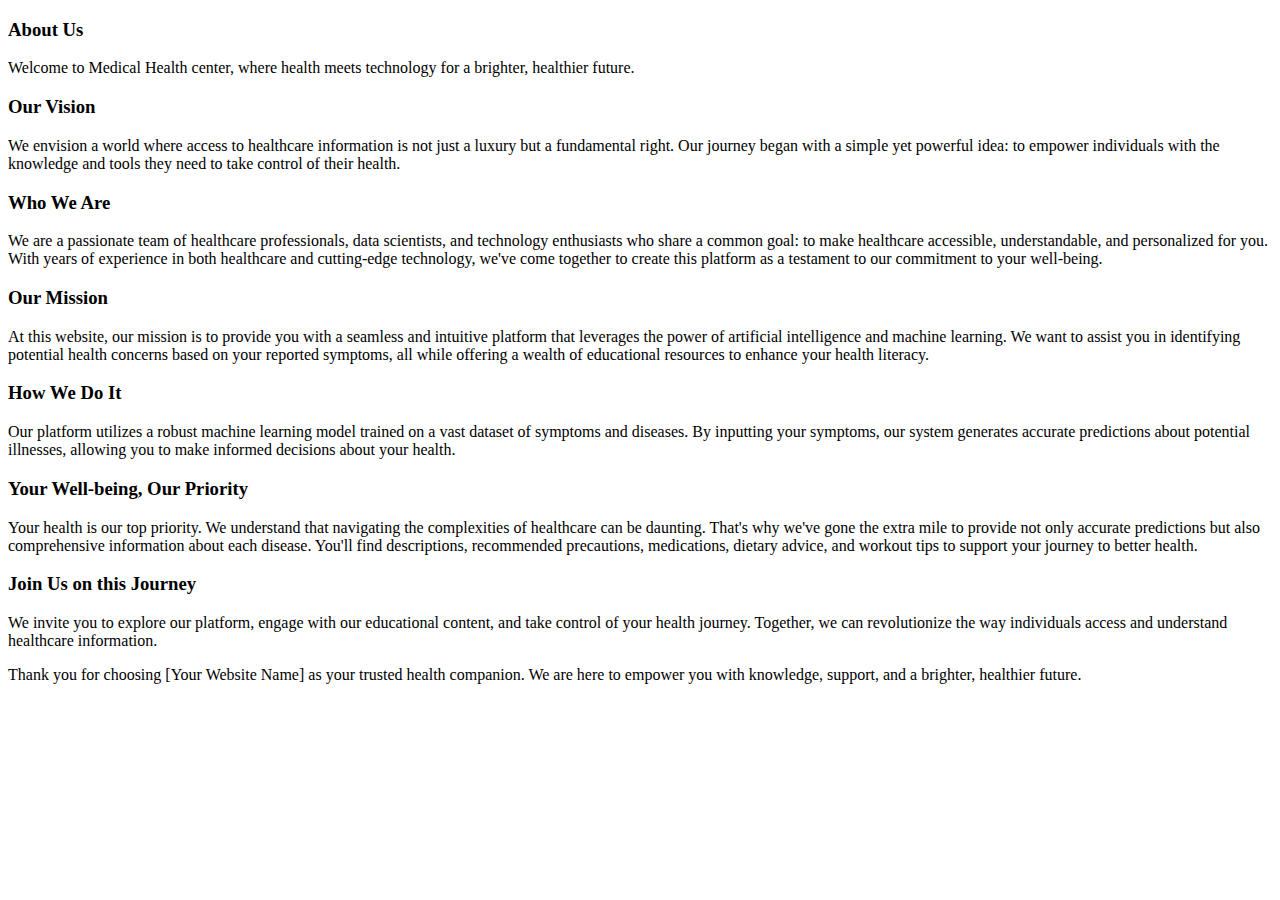
<file: about.html>
<!doctype html>
<html lang="en">
  <head>
    <meta charset="utf-8">
    <meta name="viewport" content="width=device-width, initial-scale=1">
    <title>Bootstrap demo</title>
    <link href="https://cdn.jsdelivr.net/npm/bootstrap@5.3.1/dist/css/bootstrap.min.css" rel="stylesheet" integrity="sha384-4bw+/aepP/YC94hEpVNVgiZdgIC5+VKNBQNGCHeKRQN+PtmoHDEXuppvnDJzQIu9" crossorigin="anonymous">
  </head>
  <body>
    <div class="container my-4 mt-4">


     <h3> About Us</h3>

<p>Welcome to Medical Health center, where health meets technology for a brighter, healthier future.
</p>
<h3>Our Vision</h3>

<p>We envision a world where access to healthcare information is not just a luxury but a fundamental right. Our journey began with a simple yet powerful idea: to empower individuals with the knowledge and tools they need to take control of their health.
</p>
<h3>Who We Are
</h3>
<p>We are a passionate team of healthcare professionals, data scientists, and technology enthusiasts who share a common goal: to make healthcare accessible, understandable, and personalized for you. With years of experience in both healthcare and cutting-edge technology, we've come together to create this platform as a testament to our commitment to your well-being.
</p>
<h3>Our Mission</h3>

<p>At this website, our mission is to provide you with a seamless and intuitive platform that leverages the power of artificial intelligence and machine learning. We want to assist you in identifying potential health concerns based on your reported symptoms, all while offering a wealth of educational resources to enhance your health literacy.
</p>
<h3>How We Do It</h3>

<p>Our platform utilizes a robust machine learning model trained on a vast dataset of symptoms and diseases. By inputting your symptoms, our system generates accurate predictions about potential illnesses, allowing you to make informed decisions about your health.
</p>
<h3>Your Well-being, Our Priority</h3>

<p>Your health is our top priority. We understand that navigating the complexities of healthcare can be daunting. That's why we've gone the extra mile to provide not only accurate predictions but also comprehensive information about each disease. You'll find descriptions, recommended precautions, medications, dietary advice, and workout tips to support your journey to better health.
</p>
<h3>Join Us on this Journey
</h3>
<p>We invite you to explore our platform, engage with our educational content, and take control of your health journey. Together, we can revolutionize the way individuals access and understand healthcare information.
</p>
<p>Thank you for choosing [Your Website Name] as your trusted health companion. We are here to empower you with knowledge, support, and a brighter, healthier future.
</p>

    </div>
    <script src="https://cdn.jsdelivr.net/npm/bootstrap@5.3.1/dist/js/bootstrap.bundle.min.js" integrity="sha384-HwwvtgBNo3bZJJLYd8oVXjrBZt8cqVSpeBNS5n7C8IVInixGAoxmnlMuBnhbgrkm" crossorigin="anonymous"></script>
  </body>
</html>
</file>
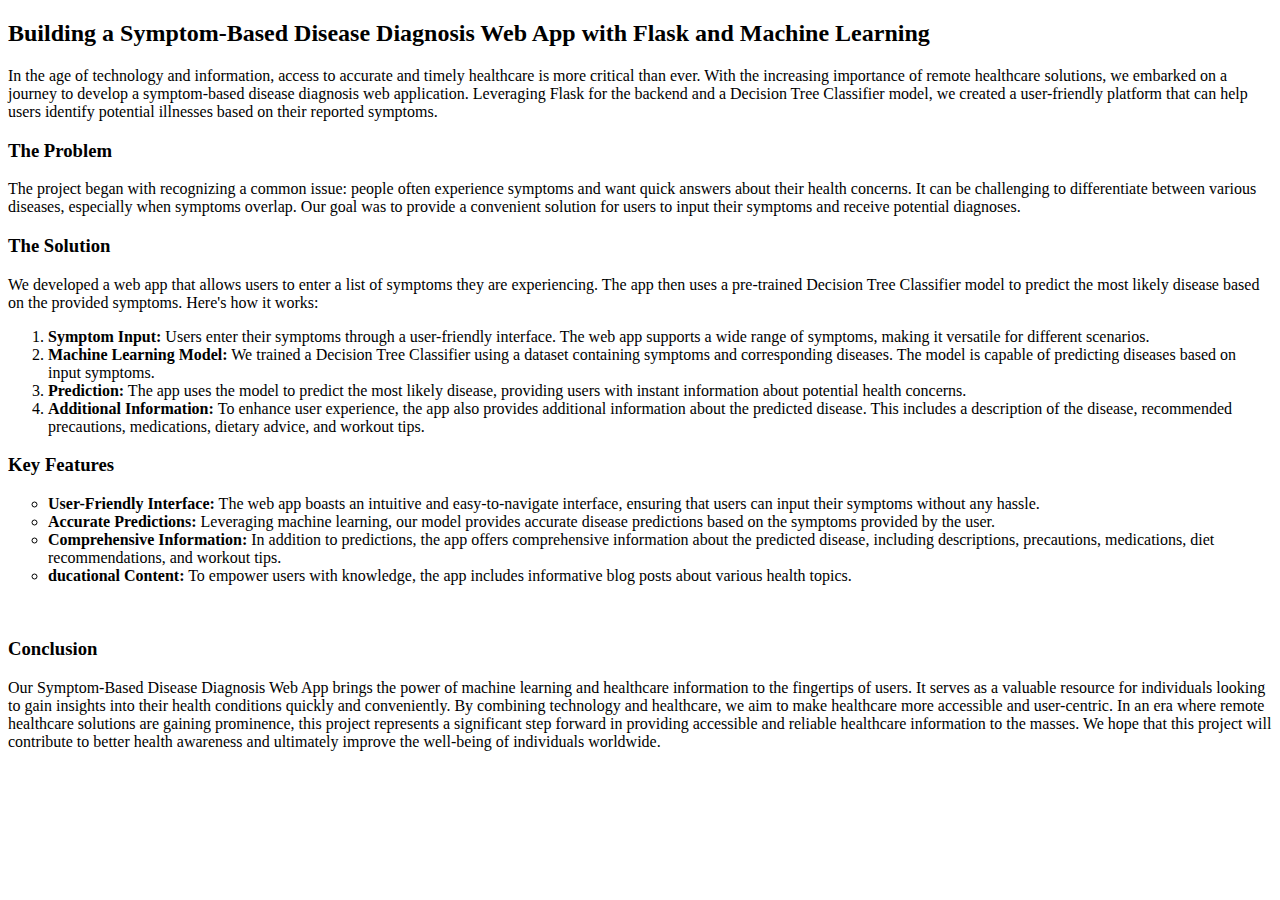
<file: blog.html>
<!doctype html>
<html lang="en">
  <head>
    <meta charset="utf-8">
    <meta name="viewport" content="width=device-width, initial-scale=1">
    <title>Blog Post</title>
    <link href="https://cdn.jsdelivr.net/npm/bootstrap@5.3.1/dist/css/bootstrap.min.css" rel="stylesheet" integrity="sha384-4bw+/aepP/YC94hEpVNVgiZdgIC5+VKNBQNGCHeKRQN+PtmoHDEXuppvnDJzQIu9" crossorigin="anonymous">
  </head>
  <body>
    <div class="container my-4 mt-4">

        <h2 class="text-center"> Building a Symptom-Based Disease Diagnosis Web App with Flask and Machine Learning</h2>
        <p>In the age of technology and information, access to accurate and timely healthcare is more critical than ever. With the increasing importance of remote healthcare solutions, we embarked on a journey to develop a symptom-based disease diagnosis web application. Leveraging Flask for the backend and a Decision Tree Classifier model, we created a user-friendly platform that can help users identify potential illnesses based on their reported symptoms.</p>

        <h3>The Problem</h3>
        <p>The project began with recognizing a common issue: people often experience symptoms and want quick answers about their health concerns. It can be challenging to differentiate between various diseases, especially when symptoms overlap. Our goal was to provide a convenient solution for users to input their symptoms and receive potential diagnoses.</p>

        <h3>The Solution</h3>
        <p>We developed a web app that allows users to enter a list of symptoms they are experiencing. The app then uses a pre-trained Decision Tree Classifier model to predict the most likely disease based on the provided symptoms. Here's how it works:</p>

        <ol>
            <li><b><strong>Symptom Input:</strong></b> Users enter their symptoms through a user-friendly interface. The web app supports a wide range of symptoms, making it versatile for different scenarios.</li>
            <li><b><strong>Machine Learning Model:</strong></b> We trained a Decision Tree Classifier using a dataset containing symptoms and corresponding diseases. The model is capable of predicting diseases based on input symptoms.</li>
            <li><b><strong>Prediction:</strong></b> The app uses the model to predict the most likely disease, providing users with instant information about potential health concerns.</li>
            <li><b><strong>Additional Information: </strong></b> To enhance user experience, the app also provides additional information about the predicted disease. This includes a description of the disease, recommended precautions, medications, dietary advice, and workout tips.</li>

        </ol>

        <h3>Key Features</h3>
        <ul type="circle">
            <li><b><strong>User-Friendly Interface:</strong></b> The web app boasts an intuitive and easy-to-navigate interface, ensuring that users can input their symptoms without any hassle.</li>
            <li><b><strong>Accurate Predictions:</strong></b> Leveraging machine learning, our model provides accurate disease predictions based on the symptoms provided by the user.</li>
            <li><b><strong>Comprehensive Information: </strong></b>In addition to predictions, the app offers comprehensive information about the predicted disease, including descriptions, precautions, medications, diet recommendations, and workout tips.</li>
            <li><b><strong>ducational Content:</strong></b> To empower users with knowledge, the app includes informative blog posts about various health topics.</li>
        </ul>

        <br>

        <h3>Conclusion</h3>
        <p>Our Symptom-Based Disease Diagnosis Web App brings the power of machine learning and healthcare information to the fingertips of users. It serves as a valuable resource for individuals looking to gain insights into their health conditions quickly and conveniently. By combining technology and healthcare, we aim to make healthcare more accessible and user-centric.

In an era where remote healthcare solutions are gaining prominence, this project represents a significant step forward in providing accessible and reliable healthcare information to the masses. We hope that this project will contribute to better health awareness and ultimately improve the well-being of individuals worldwide.</p>

    </div>
    <script src="https://cdn.jsdelivr.net/npm/bootstrap@5.3.1/dist/js/bootstrap.bundle.min.js" integrity="sha384-HwwvtgBNo3bZJJLYd8oVXjrBZt8cqVSpeBNS5n7C8IVInixGAoxmnlMuBnhbgrkm" crossorigin="anonymous"></script>
  </body>
</html>
</file>
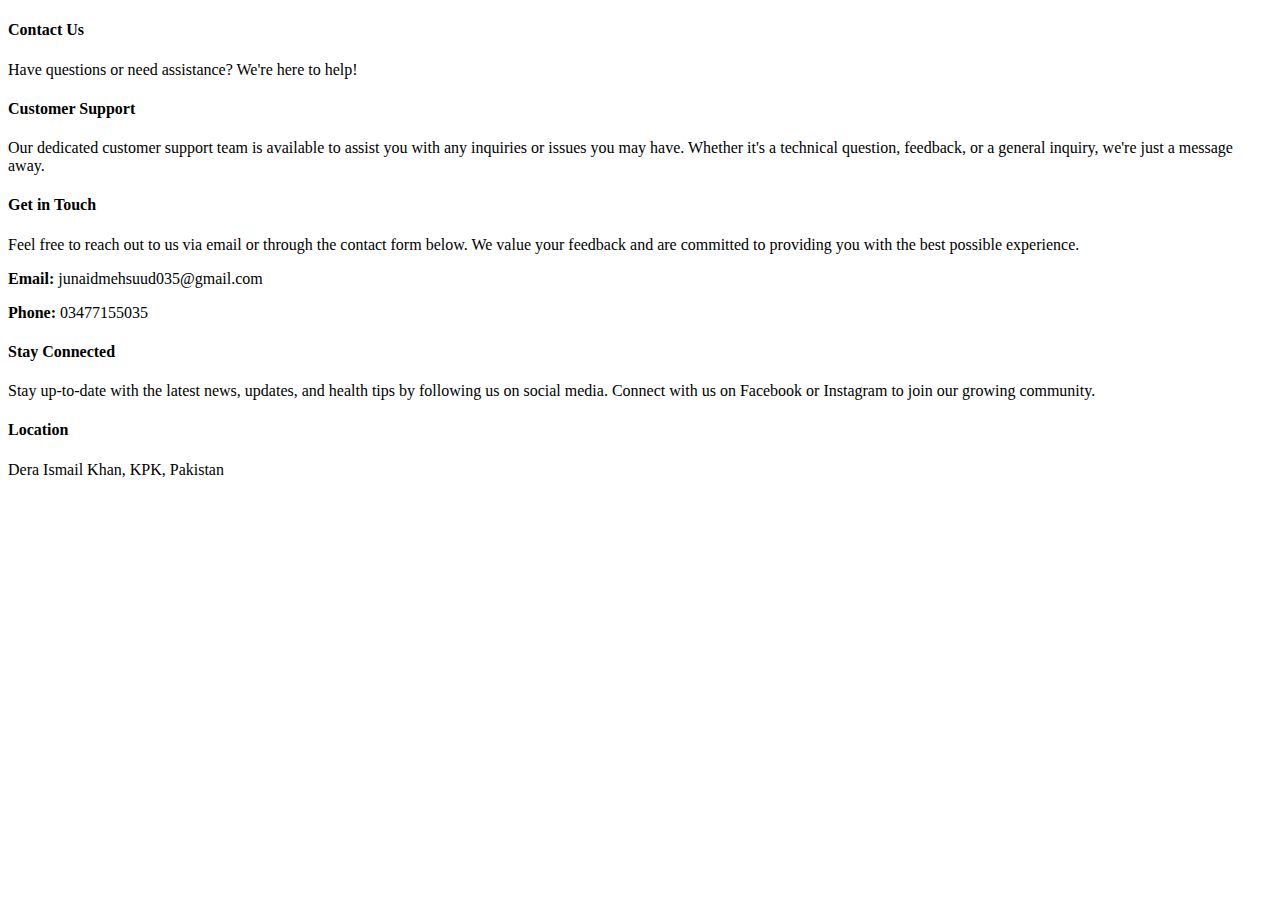
<file: contact.html>
<!doctype html>
<html lang="en">
  <head>
    <meta charset="utf-8">
    <meta name="viewport" content="width=device-width, initial-scale=1">
    <title>Bootstrap demo</title>
    <link href="https://cdn.jsdelivr.net/npm/bootstrap@5.3.1/dist/css/bootstrap.min.css" rel="stylesheet" integrity="sha384-4bw+/aepP/YC94hEpVNVgiZdgIC5+VKNBQNGCHeKRQN+PtmoHDEXuppvnDJzQIu9" crossorigin="anonymous">
  </head>
  <body>
    <div class="container my-4 mt-4">

<h4>      Contact Us
</h4>
<p>Have questions or need assistance? We're here to help!
</p>
<h4>Customer Support
</h4>
<p>Our dedicated customer support team is available to assist you with any inquiries or issues you may have. Whether it's a technical question, feedback, or a general inquiry, we're just a message away.
</p>
<h4>Get in Touch
</h4>
<p>Feel free to reach out to us via email or through the contact form below. We value your feedback and are committed to providing you with the best possible experience.
</p>
<p><b>Email:</b> junaidmehsuud035@gmail.com</p>
<p><b>Phone:</b> 03477155035</p>


<h4>Stay Connected</h4>
<p>Stay up-to-date with the latest news, updates, and health tips by following us on social media. Connect with us on Facebook or Instagram to join our growing community.
</p>
<h4>Location
</h4>
<p>Dera Ismail Khan, KPK, Pakistan</p>



    </div>
    <script src="https://cdn.jsdelivr.net/npm/bootstrap@5.3.1/dist/js/bootstrap.bundle.min.js" integrity="sha384-HwwvtgBNo3bZJJLYd8oVXjrBZt8cqVSpeBNS5n7C8IVInixGAoxmnlMuBnhbgrkm" crossorigin="anonymous"></script>
  </body>
</html>
</file>
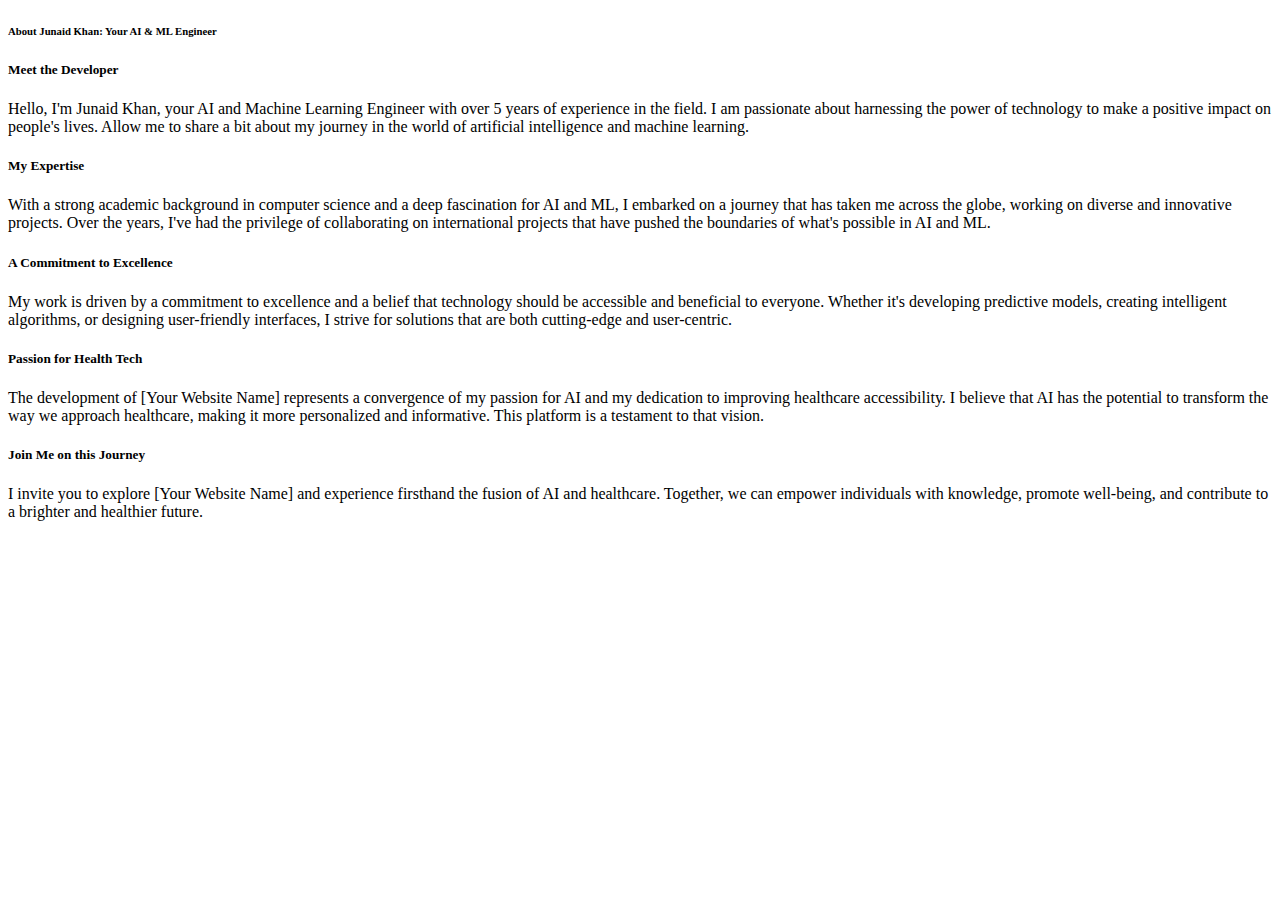
<file: developer.html>
<!doctype html>
<html lang="en">
  <head>
    <meta charset="utf-8">
    <meta name="viewport" content="width=device-width, initial-scale=1">
    <title>Bootstrap demo</title>
    <link href="https://cdn.jsdelivr.net/npm/bootstrap@5.3.1/dist/css/bootstrap.min.css" rel="stylesheet" integrity="sha384-4bw+/aepP/YC94hEpVNVgiZdgIC5+VKNBQNGCHeKRQN+PtmoHDEXuppvnDJzQIu9" crossorigin="anonymous">
  </head>
  <body>

  <div class="container my-4 mt-4">
<h6>    About Junaid Khan: Your AI & ML Engineer
</h6>
<h5>Meet the Developer</h5>

<p>Hello, I'm Junaid Khan, your AI and Machine Learning Engineer with over 5 years of experience in the field. I am passionate about harnessing the power of technology to make a positive impact on people's lives. Allow me to share a bit about my journey in the world of artificial intelligence and machine learning.
</p>
<h5>My Expertise
</h5>
<p>With a strong academic background in computer science and a deep fascination for AI and ML, I embarked on a journey that has taken me across the globe, working on diverse and innovative projects. Over the years, I've had the privilege of collaborating on international projects that have pushed the boundaries of what's possible in AI and ML.
</p>
<h5>A Commitment to Excellence
</h5>
<p>My work is driven by a commitment to excellence and a belief that technology should be accessible and beneficial to everyone. Whether it's developing predictive models, creating intelligent algorithms, or designing user-friendly interfaces, I strive for solutions that are both cutting-edge and user-centric.
</p>
<h5>Passion for Health Tech
</h5>
<p>The development of [Your Website Name] represents a convergence of my passion for AI and my dedication to improving healthcare accessibility. I believe that AI has the potential to transform the way we approach healthcare, making it more personalized and informative. This platform is a testament to that vision.
</p>
<h5>Join Me on this Journey
</h5>
<p>I invite you to explore [Your Website Name] and experience firsthand the fusion of AI and healthcare. Together, we can empower individuals with knowledge, promote well-being, and contribute to a brighter and healthier future.
</p>
  </div>
    <script src="https://cdn.jsdelivr.net/npm/bootstrap@5.3.1/dist/js/bootstrap.bundle.min.js" integrity="sha384-HwwvtgBNo3bZJJLYd8oVXjrBZt8cqVSpeBNS5n7C8IVInixGAoxmnlMuBnhbgrkm" crossorigin="anonymous"></script>
  </body>
</html>
</file>
